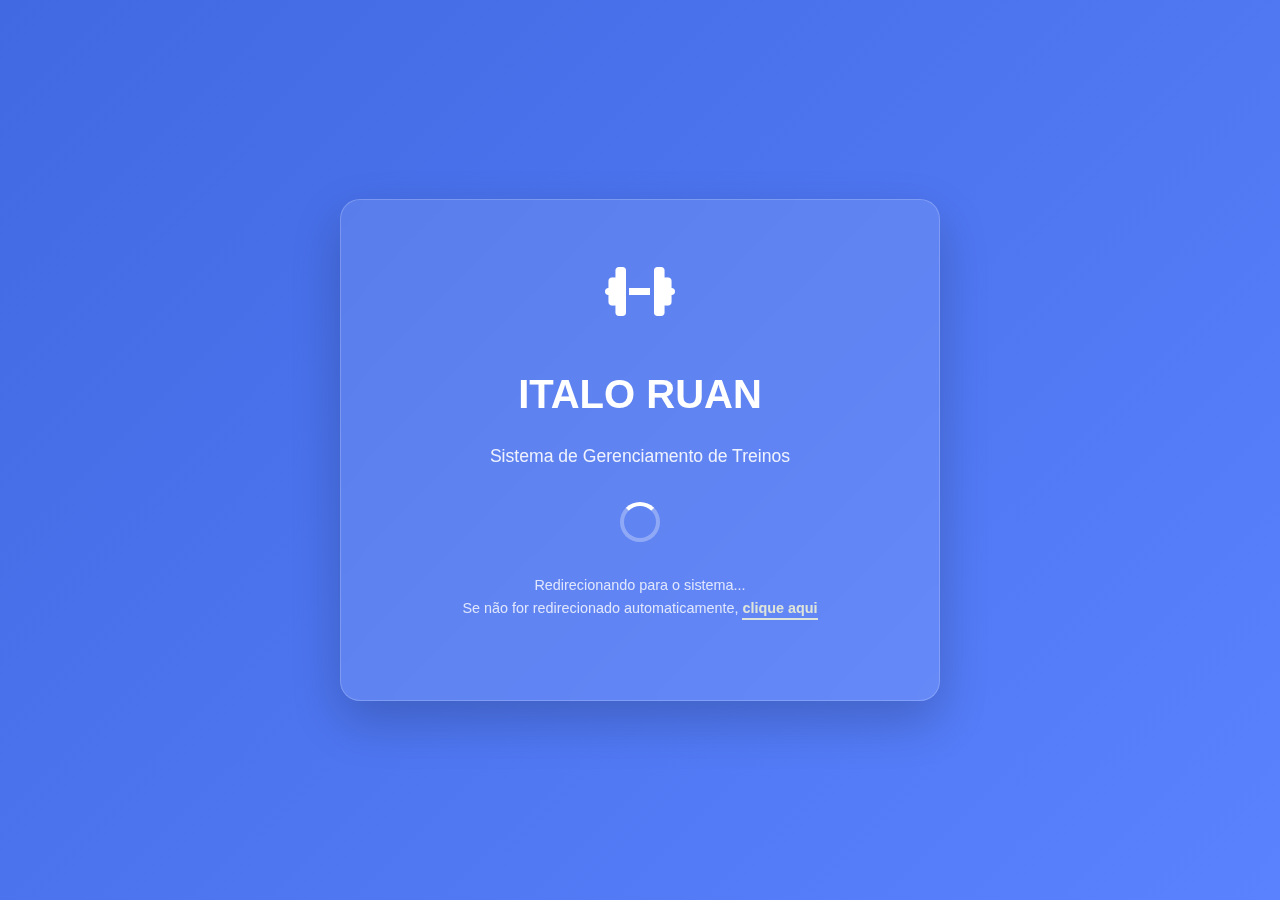
<file: index.html>
<!DOCTYPE html>
<html lang="pt-BR">
<head>
    <meta charset="UTF-8">
    <meta name="viewport" content="width=device-width, initial-scale=1.0">
    <title>Italo Ruan - Sistema de Treinos</title>
    <meta name="description" content="Sistema de gerenciamento de treinos - Italo Ruan Personal Trainer">
    <meta http-equiv="refresh" content="2; url=login.html">
    <link rel="icon" type="image/png" href="https://img.icons8.com/color/96/000000/dumbbell.png">
    <link rel="stylesheet" href="https://cdnjs.cloudflare.com/ajax/libs/font-awesome/6.4.0/css/all.min.css">
    <link rel="stylesheet" href="styles.css">
</head>
<body class="page-index">
    <div class="container">
        <div class="logo">
            <i class="fas fa-dumbbell"></i>
        </div>
        <h1>ITALO RUAN</h1>
        <p>Sistema de Gerenciamento de Treinos</p>

        <div class="spinner"></div>

        <p class="redirect-message">
            Redirecionando para o sistema...<br>
            Se não for redirecionado automaticamente, <a href="login.html">clique aqui</a>
        </p>
    </div>

    <script src="index.js"></script>
</body>
</html>
</file>
<file: styles.css>
/* ============================================================
   STYLES.CSS - Estilos Globais do Sistema de Treinos
   Cobre: index.html, login.html, admin.html, treino-aluno.html
   ============================================================ */

@import url('https://fonts.googleapis.com/css2?family=Poppins:wght@300;400;500;600;700;800&family=Inter:wght@300;400;500;600&display=swap');

/* ===================== VARIÁVEIS GLOBAIS ===================== */
:root {
    /* Cores Admin */
    --admin-primary: #1e40af;
    --admin-secondary: #059669;

    /* Cores Login / Aluno */
    --primary-color: #4169e1;
    --secondary-color: #5a82ff;
    --accent-color: #fdfbd4;
    --danger-color: #dc2626;
    --success-color: #059669;
    --warning-color: #f59e0b;
    --whatsapp-green: #25D366;

    /* Backgrounds */
    --light-bg: #ffffff;
    --dark-bg: #0f172a;
    --dark-card: #1e293b;

    /* Textos */
    --dark-text: #1a202c;
    --light-text: #f8fafc;
    --gray-text: #4a5568;

    /* Bordas */
    --border-color: #e2e8f0;
    --dark-border: #334155;

    /* Efeitos */
    --shadow: 0 4px 12px rgba(0, 0, 0, 0.08);
    --shadow-hover: 0 12px 24px rgba(65, 105, 225, 0.15);
    --transition: all 0.3s cubic-bezier(0.4, 0, 0.2, 1);

    /* Gradientes */
    --gradient-primary: linear-gradient(135deg, #4169e1, #5a82ff);
    --gradient-accent: linear-gradient(135deg, #fdfbd4, #fff9c9);

    /* Bordas arredondadas */
    --border-radius: 10px;
    --border-radius-lg: 15px;
}

/* ===================== TEMA ESCURO GLOBAL ===================== */
[data-theme="dark"] {
    --primary-color: #5a82ff;
    --secondary-color: #7b9fff;
    --accent-color: #2d3748;
    --light-bg: #1a202c;
    --dark-text: #f7fafc;
    --gray-text: #cbd5e0;
    --border-color: #4a5568;
    --shadow: 0 4px 12px rgba(0, 0, 0, 0.3);
    --shadow-hover: 0 12px 24px rgba(65, 105, 225, 0.25);
    --gradient-primary: linear-gradient(135deg, #5a82ff, #7b9fff);
    --gradient-accent: linear-gradient(135deg, #2d3748, #4a5568);
}

/* ===================== RESET GLOBAL ===================== */
* {
    margin: 0;
    padding: 0;
    box-sizing: border-box;
}

html {
    scroll-behavior: smooth;
}

body {
    font-family: 'Inter', sans-serif;
    line-height: 1.6;
    transition: var(--transition);
}


/* ============================================================
   INDEX.HTML
   ============================================================ */
body.page-index {
    font-family: 'Segoe UI', Tahoma, Geneva, Verdana, sans-serif;
    background: linear-gradient(135deg, #4169e1, #5a82ff);
    color: white;
    min-height: 100vh;
    display: flex;
    align-items: center;
    justify-content: center;
    text-align: center;
    padding: 20px;
}

.page-index .container {
    max-width: 600px;
    width: 100%;
    background: rgba(255, 255, 255, 0.1);
    backdrop-filter: blur(10px);
    border-radius: 20px;
    padding: 3rem;
    box-shadow: 0 20px 50px rgba(0, 0, 0, 0.2);
    border: 1px solid rgba(255, 255, 255, 0.2);
}

.page-index .logo {
    font-size: 3.5rem;
    margin-bottom: 1.5rem;
    color: white;
}

.page-index h1 {
    font-size: 2.5rem;
    margin-bottom: 1rem;
    font-weight: 800;
}

.page-index p {
    font-size: 1.1rem;
    margin-bottom: 2rem;
    opacity: 0.9;
    line-height: 1.6;
}

.page-index .spinner {
    display: inline-block;
    width: 40px;
    height: 40px;
    border: 4px solid rgba(255, 255, 255, 0.3);
    border-radius: 50%;
    border-top-color: white;
    animation: spin 1s ease-in-out infinite;
    margin-bottom: 1.5rem;
}

.page-index .redirect-message {
    font-size: 0.9rem;
    opacity: 0.8;
}

.page-index a {
    color: #fdfbd4;
    text-decoration: none;
    font-weight: 600;
    border-bottom: 2px solid #fdfbd4;
    padding-bottom: 2px;
}

.page-index a:hover {
    opacity: 0.8;
}

@media (max-width: 768px) {
    .page-index .container {
        padding: 2rem;
    }
    .page-index h1 {
        font-size: 2rem;
    }
    .page-index p {
        font-size: 1rem;
    }
}


/* ============================================================
   LOGIN.HTML
   ============================================================ */
body.page-login {
    font-family: 'Poppins', sans-serif;
    background: var(--gradient-accent);
    min-height: 100vh;
    display: flex;
    align-items: center;
    justify-content: center;
    padding: 1rem;
    position: relative;
    overflow-x: hidden;
    color: var(--dark-text);
    background-color: var(--light-bg);
}

.background-shapes {
    position: fixed;
    width: 100%;
    height: 100%;
    z-index: 0;
    overflow: hidden;
}

.shape-circle {
    position: absolute;
    border-radius: 50%;
    background: rgba(65, 105, 225, 0.1);
}

.shape-1 { width: 300px; height: 300px; top: -150px; right: -150px; }
.shape-2 { width: 200px; height: 200px; bottom: -100px; left: -100px; }
.shape-3 { width: 150px; height: 150px; top: 50%; left: -75px; }

.login-container {
    background: var(--light-bg);
    border-radius: 20px;
    box-shadow: 0 20px 50px rgba(65, 105, 225, 0.1);
    width: 100%;
    max-width: 450px;
    min-width: 300px;
    overflow: hidden;
    transition: var(--transition);
    position: relative;
    z-index: 1;
    border: 1px solid rgba(65, 105, 225, 0.1);
}

[data-theme="dark"] .login-container {
    box-shadow: 0 20px 50px rgba(0, 0, 0, 0.5);
}

[data-theme="dark"] .shape-circle {
    background: rgba(90, 130, 255, 0.1);
}

.login-header {
    background: var(--light-bg);
    color: var(--dark-text);
    padding: 2rem 1.5rem;
    text-align: center;
    position: relative;
    overflow: hidden;
    border-bottom: 1px solid var(--border-color);
}

.login-header::before {
    content: '';
    position: absolute;
    width: 150%;
    height: 150%;
    top: -25%;
    left: -25%;
    background: url("data:image/svg+xml,%3Csvg width='60' height='60' viewBox='0 0 60 60' xmlns='http://www.w3.org/2000/svg'%3E%3Cg fill='none' fill-rule='evenodd'%3E%3Cg fill='%234169e1' fill-opacity='0.05'%3E%3Cpath d='M36 34v-4h-2v4h-4v2h4v4h2v-4h4v-2h-4zm0-30V0h-2v4h-4v2h4v4h2V6h4V4h-4zM6 34v-4H4v4H0v2h4v4h2v-4h4v-2H6zM6 4V0H4v4H0v2h4v4h2V6h4V4H6z'/%3E%3C/g%3E%3C/g%3E%3C/svg%3E");
    z-index: 0;
    opacity: 0.2;
}

.login-header-content {
    position: relative;
    z-index: 1;
    display: flex;
    flex-direction: column;
    align-items: center;
}

.logo-container {
    width: 100%;
    max-width: 350px;
    height: 180px;
    margin: 0 auto;
    display: flex;
    justify-content: center;
    align-items: center;
    overflow: hidden;
    border-radius: 12px;
    background: rgba(81, 93, 104, 0.582);
    padding: 1.5rem;
    box-shadow: 0 2px 8px rgba(65, 105, 225, 0.1);
}

.logo-img {
    width: 100%;
    height: 100%;
    object-fit: contain;
    object-position: center;
    transition: opacity 0.3s ease;
    display: block;
}

.light-logo { transform: scale(2.0); }
.dark-logo { transform: scale(2); display: none; }

[data-theme="dark"] .logo-container { background: rgba(45, 55, 72, 0.3); }
[data-theme="dark"] .light-logo { display: none; }
[data-theme="dark"] .dark-logo { display: block; }

.login-header h1,
.login-header p { display: none; }

.badge {
    display: inline-block;
    background: rgba(65, 105, 225, 0.1);
    padding: 0.3rem 1rem;
    border-radius: 20px;
    margin-top: 1rem;
    font-size: 0.8rem;
    font-weight: 600;
    color: var(--primary-color);
    border: 1px solid rgba(65, 105, 225, 0.2);
}

.login-tabs {
    display: flex;
    background: var(--light-bg);
    border-bottom: 2px solid var(--border-color);
}

.login-tab {
    flex: 1;
    padding: 1.25rem 0.5rem;
    background: none;
    border: none;
    cursor: pointer;
    font-weight: 600;
    color: var(--gray-text);
    transition: var(--transition);
    position: relative;
    font-size: 0.95rem;
}

.login-tab.active { color: var(--primary-color); }

.login-tab::after {
    content: '';
    position: absolute;
    bottom: -2px;
    left: 0;
    width: 100%;
    height: 3px;
    background: var(--primary-color);
    transform: scaleX(0);
    transition: transform 0.3s ease;
}

.login-tab.active::after { transform: scaleX(1); }
.login-tab:hover:not(.active) { background: rgba(65, 105, 225, 0.05); }

.login-body { padding: 2rem 1.5rem; }

.login-form { display: none; }
.login-form.active {
    display: block;
    animation: fadeIn 0.4s ease-in-out;
}

.form-group { margin-bottom: 1.5rem; }

label {
    display: block;
    margin-bottom: 0.5rem;
    font-weight: 500;
    color: var(--dark-text);
    font-size: 0.9rem;
}

input[type="text"],
input[type="password"],
select {
    width: 100%;
    padding: 0.875rem 1rem;
    border: 2px solid var(--border-color);
    border-radius: 10px;
    font-size: 1rem;
    transition: var(--transition);
    background: var(--light-bg);
    color: var(--dark-text);
    font-family: 'Inter', sans-serif;
}

input:focus,
select:focus {
    outline: none;
    border-color: var(--primary-color);
    box-shadow: 0 0 0 3px rgba(65, 105, 225, 0.1);
}

select { cursor: pointer; }

.btn-primary {
    width: 100%;
    padding: 1rem;
    background: var(--gradient-primary);
    color: white;
    border: none;
    border-radius: 10px;
    font-size: 1rem;
    font-weight: 600;
    cursor: pointer;
    transition: var(--transition);
    box-shadow: 0 4px 12px rgba(65, 105, 225, 0.2);
    display: flex;
    align-items: center;
    justify-content: center;
    gap: 0.5rem;
}

.btn-primary:hover:not(:disabled) {
    transform: translateY(-2px);
    box-shadow: 0 8px 16px rgba(65, 105, 225, 0.3);
}

.btn-primary:disabled { opacity: 0.6; cursor: not-allowed; }

.btn-forgot-password {
    margin-top: 1rem;
    width: 100%;
    padding: 0.75rem;
    background: transparent;
    color: var(--primary-color);
    border: 2px solid var(--primary-color);
    border-radius: 10px;
    font-size: 0.9rem;
    font-weight: 600;
    cursor: pointer;
    transition: var(--transition);
    display: flex;
    align-items: center;
    justify-content: center;
    gap: 0.5rem;
}

.btn-forgot-password:hover { background: rgba(65, 105, 225, 0.1); }

.theme-toggle-login {
    position: fixed;
    top: 1.5rem;
    right: 1.5rem;
    width: 50px;
    height: 50px;
    border-radius: 50%;
    background: var(--light-bg);
    border: 2px solid var(--border-color);
    cursor: pointer;
    display: flex;
    align-items: center;
    justify-content: center;
    font-size: 1.2rem;
    color: var(--primary-color);
    transition: var(--transition);
    z-index: 1000;
    box-shadow: 0 4px 12px rgba(0, 0, 0, 0.1);
}

.theme-toggle-login:hover { transform: scale(1.1); box-shadow: 0 6px 16px rgba(0, 0, 0, 0.15); }

.error-message,
.success-message {
    padding: 0.875rem 1rem;
    border-radius: 10px;
    margin-bottom: 1rem;
    font-size: 0.9rem;
    font-weight: 500;
    display: none;
    animation: slideDown 0.3s ease-in-out;
}

.error-message.active,
.success-message.active { display: block; }

.error-message {
    background: rgba(220, 38, 38, 0.1);
    color: var(--danger-color);
    border: 1px solid rgba(220, 38, 38, 0.2);
}

.success-message {
    background: rgba(5, 150, 105, 0.1);
    color: #059669;
    border: 1px solid rgba(5, 150, 105, 0.2);
}

.loading {
    display: inline-block;
    width: 16px;
    height: 16px;
    border: 2px solid rgba(255, 255, 255, 0.3);
    border-radius: 50%;
    border-top-color: white;
    animation: spin 0.8s linear infinite;
}

@media (max-width: 480px) {
    .login-container { border-radius: 15px; max-width: 100%; }
    .login-header { padding: 1.5rem 1rem; }
    .login-body { padding: 1.5rem 1rem; }
    .theme-toggle-login { top: 1rem; right: 1rem; width: 45px; height: 45px; }
    .logo-container { max-width: 280px; height: 150px; padding: 1rem; }
    .light-logo { transform: scale(1.4); }
}

[data-theme="dark"] { --gradient-accent: linear-gradient(135deg, #1a202c, #2d3748); }


/* ============================================================
   ADMIN.HTML
   ============================================================ */
body.page-admin {
    font-family: 'Inter', sans-serif;
    color: var(--dark-text);
    background-color: var(--light-bg);
}

/* Variáveis específicas do admin */
body.page-admin {
    --primary-color: #1e40af;
    --secondary-color: #059669;
    --shadow-hover: 0 12px 24px rgba(30, 64, 175, 0.15);
}

[data-theme="dark"] body.page-admin,
body.page-admin[data-theme="dark"] {
    --light-bg: var(--dark-bg);
    --dark-text: var(--light-text);
    --border-color: var(--dark-border);
}

.admin-header {
    background: var(--light-bg);
    box-shadow: var(--shadow);
    position: sticky;
    top: 0;
    z-index: 1000;
    border-bottom: 2px solid var(--primary-color);
    transition: var(--transition);
}

.header-container {
    max-width: 1600px;
    margin: 0 auto;
    padding: 1rem 1.5rem;
    display: flex;
    justify-content: space-between;
    align-items: center;
}

.header-brand {
    display: flex;
    align-items: center;
    gap: 1rem;
    font-size: 1.25rem;
    font-weight: 700;
    color: var(--primary-color);
}

.header-brand-icon {
    font-size: 2rem;
    color: var(--primary-color);
    background: rgba(30, 64, 175, 0.1);
    padding: 0.5rem;
    border-radius: 50%;
    display: flex;
    align-items: center;
    justify-content: center;
    min-width: 60px;
    height: 60px;
}

.header-info {
    display: flex;
    align-items: center;
    gap: 1rem;
}

.btn-logout {
    background: var(--danger-color);
    color: white;
    border: none;
    padding: 0.6rem 1.2rem;
    border-radius: 8px;
    cursor: pointer;
    display: flex;
    align-items: center;
    gap: 0.5rem;
    transition: var(--transition);
    font-size: 0.9rem;
}

.btn-logout:hover { background: #b91c1c; transform: translateY(-2px); }

.theme-toggle {
    background: var(--primary-color);
    color: white;
    border: none;
    padding: 0.6rem;
    border-radius: 8px;
    cursor: pointer;
    display: flex;
    align-items: center;
    justify-content: center;
    transition: var(--transition);
}

.theme-toggle:hover { background: #1e3a8a; transform: translateY(-2px); }

.admin-container {
    display: flex;
    min-height: calc(100vh - 70px);
    width: 100%;
    margin: 0 auto;
}

.sidebar {
    width: 250px;
    background: var(--light-bg);
    border-right: 2px solid var(--border-color);
    padding: 1.5rem 0;
    position: fixed;
    top: 70px;
    height: calc(100vh - 70px);
    overflow-y: auto;
    z-index: 900;
    transition: var(--transition);
}

.sidebar-nav {
    display: flex;
    flex-direction: column;
    gap: 0.5rem;
}

.nav-item {
    background: none;
    border: none;
    padding: 1rem 1.5rem;
    text-align: left;
    cursor: pointer;
    color: var(--gray-text);
    font-weight: 500;
    display: flex;
    align-items: center;
    gap: 1rem;
    transition: var(--transition);
    border-left: 3px solid transparent;
    font-size: 0.95rem;
}

.nav-item:hover { background: var(--border-color); color: var(--primary-color); }
.nav-item.active {
    background: linear-gradient(90deg, rgba(30, 64, 175, 0.1), transparent);
    color: var(--primary-color);
    border-left-color: var(--primary-color);
}

.nav-item i { font-size: 1.1rem; min-width: 24px; }

.main-content {
    flex: 1;
    padding: 1.5rem;
    overflow-y: auto;
    min-width: 0;
    margin-left: 250px;
    transition: var(--transition);
}

.tab-content { display: none; animation: fadeIn 0.3s ease; }
.tab-content.active { display: block; }

.section-header {
    display: flex;
    justify-content: space-between;
    align-items: center;
    margin-bottom: 1.5rem;
    padding-bottom: 1rem;
    border-bottom: 2px solid var(--border-color);
    flex-wrap: wrap;
    gap: 1rem;
}

.section-header h2 {
    font-family: 'Poppins', sans-serif;
    font-size: 1.5rem;
    color: var(--dark-text);
}

.btn {
    display: inline-flex;
    align-items: center;
    gap: 0.5rem;
    padding: 0.6rem 1.2rem;
    border-radius: 8px;
    border: none;
    font-weight: 600;
    cursor: pointer;
    transition: var(--transition);
    font-family: 'Inter', sans-serif;
    font-size: 0.9rem;
    white-space: nowrap;
}

.btn-primary-admin {
    background: linear-gradient(135deg, #1e40af, #1e3a8a);
    color: white;
    box-shadow: 0 4px 12px rgba(30, 64, 175, 0.2);
}

.btn-primary-admin:hover { transform: translateY(-2px); box-shadow: var(--shadow-hover); }

.btn-secondary-admin {
    background: linear-gradient(135deg, #059669, #047857);
    color: white;
}

.btn-secondary-admin:hover { transform: translateY(-2px); box-shadow: 0 8px 16px rgba(5, 150, 105, 0.2); }

.btn-danger-admin {
    background: var(--danger-color);
    color: white;
}

.btn-danger-admin:hover { background: #b91c1c; transform: translateY(-2px); }

.btn-warning-admin {
    background: var(--warning-color);
    color: white;
}

.btn-warning-admin:hover { background: #d97706; transform: translateY(-2px); }

/* Atalhos para manter compatibilidade com classes originais */
.btn-primary { background: linear-gradient(135deg, #1e40af, #1e3a8a); color: white; box-shadow: 0 4px 12px rgba(30, 64, 175, 0.2); }
.btn-primary:hover { transform: translateY(-2px); }
.btn-secondary { background: linear-gradient(135deg, #059669, #047857); color: white; }
.btn-secondary:hover { transform: translateY(-2px); }
.btn-danger { background: var(--danger-color); color: white; }
.btn-danger:hover { background: #b91c1c; transform: translateY(-2px); }
.btn-warning { background: var(--warning-color); color: white; }
.btn-warning:hover { background: #d97706; transform: translateY(-2px); }

.treinos-container, .students-container, .edit-training-container, .progress-container, .settings-box {
    background: var(--light-bg);
    border-radius: 12px;
    padding: 1.5rem;
    box-shadow: var(--shadow);
    border: 1px solid var(--border-color);
    transition: var(--transition);
}

.students-grid {
    display: grid;
    grid-template-columns: repeat(auto-fill, minmax(280px, 1fr));
    gap: 1.5rem;
}

.student-card {
    background: linear-gradient(135deg, var(--light-bg), var(--border-color));
    border: 2px solid var(--border-color);
    border-radius: 12px;
    padding: 1.5rem;
    text-align: center;
    transition: var(--transition);
}

.student-card:hover { border-color: var(--primary-color); box-shadow: var(--shadow-hover); transform: translateY(-5px); }

.student-avatar {
    width: 70px;
    height: 70px;
    background: linear-gradient(135deg, var(--primary-color), #059669);
    border-radius: 50%;
    display: flex;
    align-items: center;
    justify-content: center;
    font-size: 1.5rem;
    color: white;
    margin: 0 auto 1rem;
}

.student-card h4 { font-family: 'Poppins', sans-serif; font-size: 1.1rem; margin-bottom: 0.5rem; color: var(--dark-text); }
.student-card p { color: var(--gray-text); margin-bottom: 1rem; font-size: 0.9rem; }

.student-actions { display: flex; justify-content: center; gap: 0.5rem; }
.btn-action { padding: 0.4rem 0.8rem; font-size: 0.8rem; }

.days-tabs {
    display: flex;
    gap: 0.5rem;
    margin-bottom: 1.5rem;
    overflow-x: auto;
    padding-bottom: 0.5rem;
    scrollbar-width: thin;
}

.day-tab {
    flex-shrink: 0;
    padding: 0.75rem 1.25rem;
    border: 2px solid var(--border-color);
    background: var(--light-bg);
    border-radius: 8px;
    cursor: pointer;
    font-weight: 600;
    transition: var(--transition);
    color: var(--gray-text);
    font-size: 0.9rem;
}

.day-tab:hover { border-color: var(--primary-color); color: var(--primary-color); }
.day-tab.active { background: linear-gradient(135deg, #1e40af, #1e3a8a); color: white; border-color: #1e40af; }

.training-editor {
    background: var(--light-bg);
    border-radius: 12px;
    padding: 1.5rem;
    border: 1px solid var(--border-color);
}

.training-editor h3 { font-family: 'Poppins', sans-serif; font-size: 1.3rem; margin-bottom: 1rem; color: var(--primary-color); }

.focus-area-group { margin-bottom: 1.5rem; }
.focus-area-group label { display: block; font-weight: 600; margin-bottom: 0.5rem; color: var(--dark-text); font-size: 0.95rem; }
.focus-area-group input {
    width: 100%;
    padding: 0.75rem;
    border: 2px solid var(--border-color);
    border-radius: 8px;
    font-family: 'Inter', sans-serif;
    font-size: 1rem;
    transition: var(--transition);
    background: var(--light-bg);
    color: var(--dark-text);
}

.focus-area-group input:focus { outline: none; border-color: var(--primary-color); box-shadow: 0 0 0 3px rgba(30, 64, 175, 0.1); }

.exercises-editor {
    background: var(--light-bg);
    border-radius: 8px;
    padding: 1.5rem;
    margin-bottom: 1.5rem;
    border: 1px solid var(--border-color);
    overflow-x: auto;
}

.exercises-table {
    width: 100%;
    border-collapse: collapse;
    margin-bottom: 1rem;
    background: var(--light-bg);
    border-radius: 8px;
    overflow: hidden;
    box-shadow: 0 2px 8px rgba(0,0,0,0.1);
    min-width: 600px;
}

.exercises-table th,
.exercises-table td {
    padding: 0.75rem;
    text-align: left;
    border-bottom: 1px solid var(--border-color);
    color: var(--dark-text);
    font-size: 0.9rem;
}

.exercises-table th { background: var(--border-color); font-weight: 600; color: var(--dark-text); white-space: nowrap; }

.exercises-table input {
    width: 100%;
    padding: 0.5rem;
    border: 1px solid var(--border-color);
    border-radius: 4px;
    font-family: 'Inter', sans-serif;
    background: var(--light-bg);
    color: var(--dark-text);
    font-size: 0.9rem;
}

.exercises-table input:focus { outline: none; border-color: var(--primary-color); }

.exercise-row { transition: background-color 0.2s ease; }
.exercise-row:hover { background: var(--border-color); }

.btn-remove-exercise {
    background: var(--danger-color);
    color: white;
    border: none;
    padding: 0.4rem 0.8rem;
    border-radius: 4px;
    cursor: pointer;
    transition: var(--transition);
    font-size: 0.8rem;
}

.btn-remove-exercise:hover { background: #b91c1c; }

.editor-actions { display: flex; gap: 1rem; flex-wrap: wrap; }

.settings-container {
    display: grid;
    grid-template-columns: repeat(auto-fit, minmax(350px, 1fr));
    gap: 1.5rem;
}

.settings-box h3 { font-family: 'Poppins', sans-serif; font-size: 1.2rem; margin-bottom: 1rem; color: var(--dark-text); }

.form-input {
    width: 100%;
    padding: 0.75rem;
    border: 2px solid var(--border-color);
    border-radius: 8px;
    font-family: 'Inter', sans-serif;
    font-size: 1rem;
    transition: var(--transition);
    background: var(--light-bg);
    color: var(--dark-text);
}

.form-input:focus { outline: none; border-color: var(--primary-color); box-shadow: 0 0 0 3px rgba(30, 64, 175, 0.1); }

.progress-grid {
    display: grid;
    grid-template-columns: repeat(auto-fit, minmax(300px, 1fr));
    gap: 1.5rem;
}

.progress-card {
    background: linear-gradient(135deg, var(--light-bg), var(--border-color));
    border-radius: 12px;
    padding: 1.5rem;
    border-left: 4px solid var(--primary-color);
    transition: var(--transition);
}

.progress-card:hover { transform: translateY(-2px); box-shadow: var(--shadow-hover); }
.progress-card h4 { font-family: 'Poppins', sans-serif; font-size: 1.1rem; margin-bottom: 1rem; color: var(--dark-text); }

.progress-details { font-size: 0.85rem; color: var(--gray-text); }

.progress-item {
    display: flex;
    justify-content: space-between;
    margin-bottom: 0.5rem;
    padding-bottom: 0.5rem;
    border-bottom: 1px solid var(--border-color);
}

.progress-item:last-child { border-bottom: none; }
.completed-exercise { color: #059669; font-weight: 600; }
.pending-exercise { color: var(--gray-text); }

.progress-stats {
    display: flex;
    justify-content: space-between;
    margin-top: 1rem;
    padding-top: 1rem;
    border-top: 2px solid var(--border-color);
}

.stat-item { text-align: center; }
.stat-value { font-size: 1.3rem; font-weight: 700; color: var(--primary-color); }
.stat-label { font-size: 0.75rem; color: var(--gray-text); }

.student-selector { margin-bottom: 1.5rem; }
.student-selector label { display: block; font-weight: 600; margin-bottom: 0.5rem; color: var(--dark-text); font-size: 0.95rem; }
.student-selector select {
    width: 100%;
    max-width: 300px;
    padding: 0.75rem;
    border: 2px solid var(--border-color);
    border-radius: 8px;
    font-family: 'Inter', sans-serif;
    font-size: 1rem;
    background: var(--light-bg);
    color: var(--dark-text);
}

.modal {
    display: none;
    position: fixed;
    top: 0; left: 0;
    width: 100%; height: 100%;
    background: rgba(0, 0, 0, 0.5);
    z-index: 2000;
    align-items: center;
    justify-content: center;
    padding: 1rem;
}

.modal.active { display: flex; }

.modal-content {
    background: var(--light-bg);
    border-radius: 12px;
    padding: 1.5rem;
    max-width: 500px;
    width: 100%;
    box-shadow: 0 20px 60px rgba(0, 0, 0, 0.3);
    animation: slideIn 0.3s ease;
    border: 1px solid var(--border-color);
    max-height: 90vh;
    overflow-y: auto;
}

.modal-header {
    display: flex;
    justify-content: space-between;
    align-items: center;
    margin-bottom: 1rem;
    padding-bottom: 1rem;
    border-bottom: 2px solid var(--border-color);
}

.modal-header h2 { font-family: 'Poppins', sans-serif; color: var(--dark-text); font-size: 1.3rem; }

.modal-close { background: none; border: none; font-size: 1.5rem; cursor: pointer; color: var(--gray-text); transition: var(--transition); }
.modal-close:hover { color: var(--danger-color); }

.modal-body { margin-bottom: 1rem; }

.toast-container { position: fixed; bottom: 20px; right: 20px; z-index: 3000; }

.toast {
    background: var(--light-bg);
    border-radius: 8px;
    padding: 1rem 1.5rem;
    margin-bottom: 10px;
    box-shadow: var(--shadow);
    animation: slideUp 0.3s ease-out;
    font-weight: 600;
    border-left: 4px solid;
    border: 1px solid var(--border-color);
    font-size: 0.9rem;
}

.toast.success { border-left: 4px solid #059669; color: #059669; }
.toast.error { border-left: 4px solid var(--danger-color); color: var(--danger-color); }

.btn-menu-toggle {
    display: none;
    background: var(--primary-color);
    color: white;
    border: none;
    padding: 0.6rem 1rem;
    border-radius: 8px;
    cursor: pointer;
    font-size: 1rem;
    transition: var(--transition);
}

.btn-menu-toggle:hover { background: #1e3a8a; }

/* Admin Responsive */
@media (max-width: 1200px) {
    .sidebar { width: 220px; }
    .main-content { margin-left: 220px; padding: 1.25rem; }
}

@media (max-width: 1024px) {
    .students-grid { grid-template-columns: repeat(auto-fit, minmax(250px, 1fr)); gap: 1rem; }
    .settings-container { grid-template-columns: 1fr; gap: 1rem; }
    .progress-grid { grid-template-columns: 1fr; }
}

@media (max-width: 768px) {
    .header-container { padding: 1rem; }
    .header-brand { font-size: 1.1rem; }
    .header-brand-icon { min-width: 50px; height: 50px; font-size: 1.5rem; }
    .btn-menu-toggle { display: block; }
    .admin-container { flex-direction: column; }
    .main-content { margin-left: 0; padding: 1rem; }
    .sidebar {
        width: 100%;
        position: fixed;
        top: 70px;
        left: 0; right: 0;
        border-right: none;
        border-bottom: 2px solid var(--border-color);
        padding: 0;
        max-height: 0;
        overflow: hidden;
        transition: max-height 0.3s ease-in-out, padding 0.3s ease-in-out;
        z-index: 999;
        background: var(--light-bg);
    }
    .sidebar.active { max-height: 400px; padding: 1rem 0; }
    .sidebar-nav { flex-direction: column; flex-wrap: nowrap; }
    .nav-item { padding: 0.75rem 1.5rem; border-left: 3px solid transparent; width: 100%; text-align: left; justify-content: flex-start; font-size: 0.9rem; }
    .nav-item i { display: inline-block; font-size: 1rem; }
    .header-info { gap: 0.75rem; }
    .btn-logout { padding: 0.5rem 1rem; font-size: 0.8rem; }
    .theme-toggle { padding: 0.5rem; }
    .students-grid { grid-template-columns: 1fr; gap: 1rem; }
    .student-card { padding: 1.25rem; }
    .student-avatar { width: 60px; height: 60px; font-size: 1.25rem; }
    .settings-box { padding: 1.25rem; }
    .section-header { flex-direction: column; align-items: flex-start; gap: 1rem; }
    .section-header h2 { font-size: 1.3rem; }
    .btn { width: 100%; justify-content: center; padding: 0.75rem 1rem; }
    .editor-actions { flex-direction: column; }
    .modal-content { width: 95%; padding: 1.25rem; margin: 1rem; }
    .training-editor { padding: 1.25rem; }
    .exercises-editor { padding: 1rem; margin-bottom: 1rem; }
    .exercises-table { font-size: 0.8rem; }
    .exercises-table th, .exercises-table td { padding: 0.5rem; font-size: 0.8rem; }
    .exercises-table input { padding: 0.4rem; font-size: 0.8rem; }
}

@media (max-width: 480px) {
    .main-content { padding: 0.75rem; }
    .section-header h2 { font-size: 1.2rem; }
    .treinos-container, .students-container, .edit-training-container, .progress-container, .settings-box { padding: 1rem; }
    .training-editor { padding: 1rem; }
    .exercises-editor { padding: 0.75rem; }
    .days-tabs { gap: 0.25rem; }
    .day-tab { padding: 0.6rem 1rem; font-size: 0.8rem; }
    .student-card { padding: 1rem; }
    .progress-card { padding: 1rem; }
    .modal-content { padding: 1rem; }
    .btn { font-size: 0.85rem; }
}

@media (max-width: 360px) {
    .header-brand { font-size: 1rem; }
    .header-brand-icon { min-width: 45px; height: 45px; font-size: 1.3rem; }
    .btn-logout span { display: none; }
    .btn-logout { padding: 0.5rem; }
    .theme-toggle { padding: 0.5rem; }
}


/* ============================================================
   TREINO-ALUNO.HTML
   ============================================================ */
body.page-aluno {
    font-family: 'Inter', sans-serif;
    background-color: var(--light-bg);
    color: var(--dark-text);
    padding-top: 60px;
}

.student-header {
    background: var(--light-bg);
    box-shadow: 0 2px 8px rgba(0, 0, 0, 0.08);
    position: fixed;
    top: 0; left: 0; right: 0;
    z-index: 1000;
    border-bottom: 1px solid var(--border-color);
    backdrop-filter: blur(8px);
    background: rgba(255, 255, 255, 0.98);
    transition: var(--transition);
    height: 60px;
}

[data-theme="dark"] .student-header { background: rgba(26, 32, 44, 0.98); }

.header-container-aluno {
    max-width: 100%;
    margin: 0 auto;
    padding: 0 1rem;
    display: flex;
    justify-content: space-between;
    align-items: center;
    height: 100%;
}

.header-logo {
    display: flex;
    align-items: center;
    gap: 0.5rem;
    flex-shrink: 0;
    min-width: 0;
}

.logo-img-container {
    display: flex;
    align-items: center;
    justify-content: center;
    overflow: hidden;
    width: 55px;
    height: 55px;
    position: relative;
    border-radius: 50%;
    background: var(--light-bg);
    border: 3px solid var(--primary-color);
    padding: 3px;
    flex-shrink: 0;
    box-shadow: 0 3px 10px rgba(0, 0, 0, 0.1);
}

.logo-img-aluno {
    width: auto;
    height: 100%;
    object-fit: contain;
    transform: scale(2.2);
    transform-origin: center;
    filter: drop-shadow(0 2px 4px rgba(0, 0, 0, 0.15));
    transition: transform 0.3s ease, filter 0.3s ease;
}

.logo-img-container:hover .logo-img-aluno { transform: scale(2.4); filter: drop-shadow(0 3px 6px rgba(0, 0, 0, 0.2)); }

.header-info-aluno {
    flex: 1;
    min-width: 0;
    overflow: hidden;
}

.header-info-aluno h1 {
    font-family: 'Poppins', sans-serif;
    font-size: 1rem;
    color: var(--primary-color);
    white-space: nowrap;
    overflow: hidden;
    text-overflow: ellipsis;
    font-weight: 600;
    line-height: 1.2;
}

.header-actions {
    display: flex;
    gap: 0.5rem;
    align-items: center;
    flex-shrink: 0;
}

.btn-header {
    background: rgba(65, 105, 225, 0.1);
    color: var(--primary-color);
    border: 1px solid rgba(65, 105, 225, 0.2);
    padding: 0.4rem 0.75rem;
    border-radius: 6px;
    cursor: pointer;
    font-size: 0.8rem;
    transition: var(--transition);
    display: flex;
    align-items: center;
    gap: 0.4rem;
    font-weight: 500;
    white-space: nowrap;
    height: 36px;
}

.btn-header:hover { background: rgba(65, 105, 225, 0.2); transform: translateY(-1px); }
[data-theme="dark"] .btn-header { background: rgba(90, 130, 255, 0.15); border-color: rgba(90, 130, 255, 0.3); }

.theme-toggle-aluno {
    background: rgba(65, 105, 225, 0.1);
    color: var(--primary-color);
    border: 1px solid rgba(65, 105, 225, 0.2);
    padding: 0.4rem;
    border-radius: 6px;
    cursor: pointer;
    display: flex;
    align-items: center;
    justify-content: center;
    transition: var(--transition);
    width: 36px;
    height: 36px;
    flex-shrink: 0;
}

.theme-toggle-aluno:hover { background: rgba(65, 105, 225, 0.2); }
[data-theme="dark"] .theme-toggle-aluno { background: rgba(90, 130, 255, 0.15); border-color: rgba(90, 130, 255, 0.3); }

.menu-hamburger {
    display: flex;
    background: var(--gradient-primary);
    color: white;
    border: none;
    border-radius: 6px;
    padding: 0.4rem 0.75rem;
    cursor: pointer;
    font-size: 0.8rem;
    font-weight: 600;
    transition: var(--transition);
    align-items: center;
    gap: 0.4rem;
    box-shadow: 0 2px 6px rgba(65, 105, 225, 0.3);
    white-space: nowrap;
    flex-shrink: 0;
    height: 36px;
    min-width: 90px;
}

.menu-hamburger:hover { transform: translateY(-1px); box-shadow: 0 4px 10px rgba(65, 105, 225, 0.4); }

.whatsapp-float {
    position: fixed;
    bottom: 25px; right: 25px;
    width: 60px; height: 60px;
    background: var(--whatsapp-green);
    color: white;
    border-radius: 50%;
    display: flex;
    align-items: center;
    justify-content: center;
    font-size: 1.8rem;
    box-shadow: 0 6px 20px rgba(37, 211, 102, 0.4);
    z-index: 999;
    cursor: pointer;
    transition: var(--transition);
    animation: float 3s ease-in-out infinite;
    border: 3px solid white;
}

[data-theme="dark"] .whatsapp-float { border: 3px solid var(--dark-text); }

.whatsapp-float:hover { transform: scale(1.1) translateY(-5px); box-shadow: 0 10px 25px rgba(37, 211, 102, 0.6); animation: none; }

.days-menu-mobile {
    position: fixed;
    top: 60px; left: 0; right: 0;
    background: var(--light-bg);
    z-index: 999;
    border-bottom: 2px solid var(--primary-color);
    box-shadow: 0 4px 12px rgba(0, 0, 0, 0.1);
    transform: translateY(-100%);
    opacity: 0;
    visibility: hidden;
    transition: transform 0.3s ease, opacity 0.3s ease, visibility 0.3s ease;
    max-height: 0;
    overflow: hidden;
}

.days-menu-mobile.active {
    transform: translateY(0);
    opacity: 1;
    visibility: visible;
    max-height: 280px;
}

.days-menu-content { padding: 0.75rem 1rem; }

.days-grid-mobile {
    display: grid;
    grid-template-columns: repeat(3, 1fr);
    gap: 0.5rem;
}

@media (min-width: 769px) {
    .days-menu-content { padding: 1.5rem 2rem; }
    .days-grid-mobile { gap: 1rem; max-width: 800px; margin: 0 auto; }
    .day-btn-mobile { padding: 1.5rem 1rem !important; font-size: 1.1rem !important; min-height: 70px !important; border-width: 3px !important; }
    .day-btn-mobile i { font-size: 1.3rem; }
}

@media (max-width: 480px) {
    .days-grid-mobile { grid-template-columns: repeat(2, 1fr); }
}

.day-btn-mobile {
    padding: 0.85rem 0.5rem;
    border: 2px solid var(--border-color);
    background: var(--light-bg);
    border-radius: 8px;
    cursor: pointer;
    font-weight: 600;
    transition: var(--transition);
    color: var(--dark-text);
    font-size: 0.9rem;
    text-align: center;
    display: flex;
    align-items: center;
    justify-content: center;
    gap: 0.5rem;
    min-height: 46px;
}

.day-btn-mobile:hover { border-color: var(--primary-color); color: var(--primary-color); }
.day-btn-mobile.active { background: var(--gradient-primary); color: white; border-color: var(--primary-color); box-shadow: 0 3px 8px rgba(65, 105, 225, 0.3); }

.main-container { max-width: 1200px; margin: 0 auto; padding: 1rem; transition: var(--transition); }

.progress-section {
    background: var(--light-bg);
    border-radius: var(--border-radius);
    padding: 1.25rem;
    box-shadow: var(--shadow);
    border: 1px solid var(--border-color);
    margin-bottom: 1.5rem;
    border-left: 4px solid var(--primary-color);
}

.progress-header {
    display: flex;
    justify-content: space-between;
    align-items: center;
    margin-bottom: 1rem;
}

.progress-header h3 { font-family: 'Poppins', sans-serif; font-size: 1.1rem; color: var(--dark-text); display: flex; align-items: center; gap: 0.5rem; }
.progress-header h3 i { color: var(--primary-color); }

.progress-percentage { font-size: 1.5rem; font-weight: 700; color: var(--primary-color); }

.progress-bar { height: 10px; background: var(--border-color); border-radius: 5px; overflow: hidden; margin: 1rem 0; box-shadow: inset 0 1px 3px rgba(0, 0, 0, 0.1); }
.progress-fill { height: 100%; background: var(--gradient-primary); border-radius: 5px; transition: width 0.5s ease; }
.progress-text { text-align: center; font-size: 0.9rem; color: var(--gray-text); font-weight: 500; }

.training-content {
    background: var(--light-bg);
    border-radius: var(--border-radius);
    padding: 1.5rem;
    box-shadow: var(--shadow);
    border: 1px solid var(--border-color);
    margin-bottom: 2rem;
}

.training-header { margin-bottom: 1.5rem; padding-bottom: 1rem; border-bottom: 2px solid var(--border-color); }
.training-header h2 { font-family: 'Poppins', sans-serif; font-size: 1.5rem; color: var(--primary-color); margin-bottom: 1rem; display: flex; align-items: center; gap: 0.75rem; }
.training-header h2 i { font-size: 1.4rem; }

.focus-area {
    background: linear-gradient(135deg, rgba(65, 105, 225, 0.1), rgba(91, 130, 255, 0.1));
    padding: 1rem;
    border-radius: 8px;
    font-weight: 600;
    color: var(--dark-text);
    font-size: 1rem;
    text-align: center;
    border-left: 4px solid var(--primary-color);
}

[data-theme="dark"] .focus-area { background: linear-gradient(135deg, rgba(90, 130, 255, 0.15), rgba(123, 159, 255, 0.1)); }

.exercises-container { overflow-x: auto; border-radius: 8px; border: 1px solid var(--border-color); margin-top: 1.5rem; -webkit-overflow-scrolling: touch; }

.exercises-table-aluno {
    width: 100%;
    border-collapse: collapse;
    min-width: 600px;
}

.exercises-table-aluno thead { background: rgba(65, 105, 225, 0.08); position: sticky; top: 0; z-index: 10; }
[data-theme="dark"] .exercises-table-aluno thead { background: rgba(90, 130, 255, 0.12); }

.exercises-table-aluno th { padding: 1rem 0.75rem; text-align: left; font-weight: 600; color: var(--dark-text); border-bottom: 2px solid var(--primary-color); font-size: 0.9rem; white-space: nowrap; }
.exercises-table-aluno td { padding: 1rem 0.75rem; border-bottom: 1px solid var(--border-color); font-size: 0.9rem; vertical-align: middle; }
.exercises-table-aluno tbody tr { transition: var(--transition); }
.exercises-table-aluno tbody tr:hover { background: rgba(65, 105, 225, 0.04); }
[data-theme="dark"] .exercises-table-aluno tbody tr:hover { background: rgba(90, 130, 255, 0.08); }

.exercise-row.completed { background: rgba(5, 150, 105, 0.08) !important; }
[data-theme="dark"] .exercise-row.completed { background: rgba(5, 150, 105, 0.15) !important; }
.exercise-row.completed .exercise-name { color: var(--success-color); font-weight: 600; }

.exercise-checkbox { width: 20px; height: 20px; cursor: pointer; accent-color: var(--success-color); margin-right: 0.5rem; transition: var(--transition); }
.exercise-checkbox:hover { transform: scale(1.1); }

.exercise-name { font-weight: 500; color: var(--dark-text); display: flex; align-items: center; font-size: 0.9rem; line-height: 1.4; }
.exercise-name label { cursor: pointer; margin-left: 0.5rem; flex: 1; }

.video-link {
    display: inline-flex;
    align-items: center;
    gap: 0.5rem;
    padding: 0.5rem 0.75rem;
    background: linear-gradient(135deg, var(--danger-color), #ff4757);
    color: white;
    text-decoration: none;
    border-radius: 6px;
    font-size: 0.85rem;
    font-weight: 600;
    transition: var(--transition);
}

.video-link:hover { background: linear-gradient(135deg, #b91c1c, #ff3838); transform: translateY(-1px); }
.video-link i { font-size: 0.9rem; }

.toast-aluno {
    position: fixed;
    bottom: 90px; right: 20px;
    background: linear-gradient(135deg, var(--success-color), #10b981);
    color: white;
    padding: 1rem 1.5rem;
    border-radius: var(--border-radius);
    z-index: 10000;
    box-shadow: 0 6px 20px rgba(5, 150, 105, 0.3);
    animation: slideIn 0.3s ease;
    display: flex;
    align-items: center;
    gap: 0.75rem;
    font-weight: 600;
    font-size: 0.9rem;
    max-width: 300px;
}

.toast-aluno.error { background: linear-gradient(135deg, var(--danger-color), #ff4757); box-shadow: 0 6px 20px rgba(220, 38, 38, 0.3); }

.menu-overlay {
    position: fixed;
    top: 0; left: 0; right: 0; bottom: 0;
    background: rgba(0, 0, 0, 0.3);
    z-index: 998;
    opacity: 0;
    visibility: hidden;
    transition: opacity 0.3s ease, visibility 0.3s ease;
}

.menu-overlay.active { opacity: 1; visibility: visible; }

.exercises-container::-webkit-scrollbar { height: 6px; }
.exercises-container::-webkit-scrollbar-track { background: var(--border-color); border-radius: 3px; }
.exercises-container::-webkit-scrollbar-thumb { background: var(--primary-color); border-radius: 3px; }

@media (max-width: 768px) {
    body.page-aluno { padding-top: 60px; }
    .header-container-aluno { padding: 0 0.75rem; }
    .logo-img-container { width: 50px; height: 50px; }
    .logo-img-aluno { transform: scale(2.4); }
    .header-info-aluno h1 { font-size: 0.9rem; }
    .btn-header { padding: 0.35rem; width: 36px; justify-content: center; }
    .btn-header span { display: none; }
    .btn-header i { margin: 0; }
    .menu-hamburger { padding: 0.35rem 0.6rem; min-width: 80px; font-size: 0.75rem; }
    .theme-toggle-aluno { width: 34px; height: 34px; }
    .whatsapp-float { width: 55px; height: 55px; font-size: 1.6rem; bottom: 20px; right: 20px; }
    .training-content { padding: 1rem; }
    .training-header h2 { font-size: 1.3rem; }
    .exercises-table-aluno th, .exercises-table-aluno td { padding: 0.75rem 0.5rem; font-size: 0.85rem; }
}

@media (max-width: 480px) {
    .header-container-aluno { padding: 0 0.5rem; }
    .logo-img-container { width: 48px; height: 48px; }
    .logo-img-aluno { transform: scale(2.6); }
    .header-info-aluno h1 { font-size: 0.85rem; }
    .header-actions { gap: 0.3rem; }
    .menu-hamburger { min-width: 70px; padding: 0.3rem 0.5rem; }
    .days-grid-mobile { grid-template-columns: 1fr; }
    .day-btn-mobile { padding: 0.75rem; }
    .whatsapp-float { width: 50px; height: 50px; font-size: 1.5rem; bottom: 15px; right: 15px; }
}


/* ============================================================
   ANIMAÇÕES COMPARTILHADAS
   ============================================================ */
@keyframes spin {
    to { transform: rotate(360deg); }
}

@keyframes fadeIn {
    from { opacity: 0; transform: translateY(10px); }
    to { opacity: 1; transform: translateY(0); }
}

@keyframes slideIn {
    from { transform: translateY(-50px); opacity: 0; }
    to { transform: translateY(0); opacity: 1; }
}

@keyframes slideUp {
    from { transform: translateY(100px); opacity: 0; }
    to { transform: translateY(0); opacity: 1; }
}

@keyframes slideDown {
    from { opacity: 0; transform: translateY(-10px); }
    to { opacity: 1; transform: translateY(0); }
}

@keyframes float {
    0%, 100% { transform: translateY(0); }
    50% { transform: translateY(-10px); }
}

/* ============================================================
   CHECK-IN — CARD DO ALUNO (treino-aluno.html)
   ============================================================ */
.checkin-card-aluno {
    background: var(--card-bg, #fff);
    border-radius: var(--border-radius-lg);
    border: 1.5px solid var(--border-color);
    padding: 1.25rem 1.5rem;
    margin-bottom: 1.25rem;
    box-shadow: var(--shadow);
    transition: var(--transition);
}

[data-theme="dark"] .checkin-card-aluno {
    background: var(--dark-card);
    border-color: var(--dark-border);
}

.checkin-card-top {
    display: flex;
    align-items: center;
    justify-content: space-between;
    margin-bottom: 0.5rem;
}

.checkin-card-title {
    display: flex;
    align-items: center;
    gap: 0.5rem;
    font-weight: 700;
    font-size: 1rem;
    color: var(--primary-color);
}

.checkin-card-desc {
    font-size: 0.85rem;
    color: var(--gray-text);
    margin-bottom: 0.75rem;
    line-height: 1.5;
}

.checkin-last-info {
    display: flex;
    align-items: center;
    gap: 0.5rem;
    font-size: 0.8rem;
    color: var(--gray-text);
    background: rgba(65,105,225,0.07);
    border-radius: 8px;
    padding: 0.4rem 0.75rem;
    margin-bottom: 0.75rem;
}

/* Botão de check-in */
.btn-checkin {
    display: flex;
    align-items: center;
    justify-content: center;
    gap: 0.6rem;
    width: 100%;
    padding: 0.9rem 1.5rem;
    background: var(--gradient-primary);
    color: #fff;
    border: none;
    border-radius: 12px;
    font-size: 1rem;
    font-weight: 600;
    cursor: pointer;
    transition: var(--transition);
    box-shadow: 0 4px 14px rgba(65,105,225,0.3);
}

.btn-checkin:hover {
    transform: translateY(-2px);
    box-shadow: 0 8px 20px rgba(65,105,225,0.4);
}

.btn-checkin:active { transform: translateY(0); }

/* Loading state */
.checkin-loading {
    display: flex;
    align-items: center;
    gap: 0.6rem;
    justify-content: center;
    font-size: 0.9rem;
    color: var(--primary-color);
    padding: 0.5rem 0;
}

/* Resultado */
.checkin-result {
    margin-top: 1rem;
    animation: fadeIn 0.3s ease;
}

.checkin-result-gym {
    display: flex;
    align-items: flex-start;
    gap: 0.75rem;
    background: rgba(5,150,105,0.08);
    border: 1.5px solid rgba(5,150,105,0.25);
    border-radius: 10px;
    padding: 0.85rem 1rem;
    margin-bottom: 0.75rem;
}

.checkin-result-icon {
    font-size: 1.4rem;
    color: #059669;
    margin-top: 2px;
}

.checkin-result-name {
    font-weight: 700;
    font-size: 1rem;
    color: #059669;
}

.checkin-result-address {
    font-size: 0.8rem;
    color: var(--gray-text);
    margin-top: 2px;
}

.checkin-result-dist {
    font-size: 0.82rem;
    font-weight: 600;
    color: var(--primary-color);
    margin-top: 3px;
}

/* Mini mapa no card aluno */
.checkin-mini-map {
    width: 100%;
    height: 180px;
    border-radius: 10px;
    overflow: hidden;
    border: 1.5px solid var(--border-color);
}

[data-theme="dark"] .checkin-mini-map {
    border-color: var(--dark-border);
}


/* ============================================================
   CHECK-INS — ABA ADMIN (admin.html)
   ============================================================ */

/* Botão check-in no sidebar com destaque */
.nav-item-checkin {
    position: relative;
}

.nav-item-checkin::after {
    content: 'NOVO';
    position: absolute;
    right: 10px;
    top: 50%;
    transform: translateY(-50%);
    background: #dc2626;
    color: #fff;
    font-size: 9px;
    font-weight: 700;
    padding: 2px 5px;
    border-radius: 4px;
    letter-spacing: 0.5px;
}

/* Header actions do check-in */
.checkin-header-actions {
    display: flex;
    gap: 0.6rem;
    flex-wrap: wrap;
    align-items: center;
}

.checkin-filter-select {
    max-width: 220px;
    font-size: 0.85rem;
    padding: 0.4rem 0.75rem;
}

/* Stats row */
.checkin-stats-row {
    display: grid;
    grid-template-columns: repeat(auto-fit, minmax(200px, 1fr));
    gap: 1rem;
    margin-bottom: 1.5rem;
}

.checkin-stat-card {
    background: var(--card-bg, #fff);
    border: 1.5px solid var(--border-color);
    border-radius: var(--border-radius-lg);
    padding: 1.1rem 1.25rem;
    display: flex;
    align-items: center;
    gap: 1rem;
    box-shadow: var(--shadow);
    transition: var(--transition);
}

[data-theme="dark"] .checkin-stat-card {
    background: var(--dark-card);
    border-color: var(--dark-border);
}

.checkin-stat-card:hover { transform: translateY(-2px); box-shadow: var(--shadow-hover); }

.checkin-stat-icon {
    width: 44px;
    height: 44px;
    border-radius: 12px;
    background: rgba(65,105,225,0.12);
    color: var(--admin-primary);
    display: flex;
    align-items: center;
    justify-content: center;
    font-size: 1.1rem;
    flex-shrink: 0;
}

.ci-green { background: rgba(5,150,105,0.12) !important; color: #059669 !important; }
.ci-yellow { background: rgba(245,158,11,0.12) !important; color: #f59e0b !important; }
.ci-red { background: rgba(220,38,38,0.12) !important; color: #dc2626 !important; }

.checkin-stat-value {
    font-size: 1.6rem;
    font-weight: 800;
    color: var(--dark-text);
    line-height: 1.1;
}

[data-theme="dark"] .checkin-stat-value { color: var(--light-text); }

.checkin-stat-value--sm { font-size: 1rem !important; }

.checkin-stat-label {
    font-size: 0.75rem;
    color: var(--gray-text);
    margin-top: 2px;
}

/* Mapa admin */
.checkin-map-card {
    background: var(--card-bg, #fff);
    border: 1.5px solid var(--border-color);
    border-radius: var(--border-radius-lg);
    overflow: hidden;
    box-shadow: var(--shadow);
    margin-bottom: 1.5rem;
}

[data-theme="dark"] .checkin-map-card {
    background: var(--dark-card);
    border-color: var(--dark-border);
}

.checkin-map-header {
    display: flex;
    align-items: center;
    justify-content: space-between;
    padding: 0.85rem 1.25rem;
    font-weight: 600;
    font-size: 0.95rem;
    border-bottom: 1px solid var(--border-color);
    color: var(--dark-text);
}

[data-theme="dark"] .checkin-map-header {
    border-color: var(--dark-border);
    color: var(--light-text);
}

#adminMap {
    height: 400px;
    width: 100%;
}

.checkin-map-legend {
    display: flex;
    gap: 1rem;
    font-size: 0.8rem;
    color: var(--gray-text);
    align-items: center;
}

.legend-dot {
    display: inline-block;
    width: 12px;
    height: 12px;
    border-radius: 50%;
    margin-right: 4px;
    vertical-align: middle;
}

/* Tabela de check-ins */
.checkin-table-card {
    background: var(--card-bg, #fff);
    border: 1.5px solid var(--border-color);
    border-radius: var(--border-radius-lg);
    padding: 1.25rem;
    box-shadow: var(--shadow);
}

[data-theme="dark"] .checkin-table-card {
    background: var(--dark-card);
    border-color: var(--dark-border);
}

.checkin-table-header {
    display: flex;
    align-items: center;
    justify-content: space-between;
    margin-bottom: 1rem;
}

.checkin-table-header h3 {
    font-size: 1rem;
    font-weight: 700;
    color: var(--dark-text);
    display: flex;
    align-items: center;
    gap: 0.5rem;
}

[data-theme="dark"] .checkin-table-header h3 { color: var(--light-text); }

.checkin-table {
    width: 100%;
    border-collapse: collapse;
    font-size: 0.88rem;
}

.checkin-table th {
    background: rgba(65,105,225,0.07);
    padding: 0.7rem 1rem;
    text-align: left;
    font-weight: 600;
    font-size: 0.8rem;
    text-transform: uppercase;
    letter-spacing: 0.5px;
    color: var(--gray-text);
    border-bottom: 2px solid var(--border-color);
}

[data-theme="dark"] .checkin-table th {
    background: rgba(255,255,255,0.05);
    border-color: var(--dark-border);
}

.checkin-table td {
    padding: 0.75rem 1rem;
    border-bottom: 1px solid var(--border-color);
    color: var(--dark-text);
    vertical-align: middle;
}

[data-theme="dark"] .checkin-table td {
    border-color: var(--dark-border);
    color: var(--light-text);
}

.checkin-table tr:last-child td { border-bottom: none; }
.checkin-table tr:hover td { background: rgba(65,105,225,0.04); }

.checkin-dist-badge {
    background: rgba(65,105,225,0.1);
    color: var(--admin-primary);
    padding: 3px 8px;
    border-radius: 20px;
    font-size: 0.78rem;
    font-weight: 600;
}

.checkin-empty {
    text-align: center;
    padding: 2.5rem 1rem !important;
    color: var(--gray-text) !important;
}

.checkin-empty i {
    font-size: 2rem;
    display: block;
    margin-bottom: 0.5rem;
    opacity: 0.5;
}

/* Responsivo check-ins */
@media (max-width: 768px) {
    .checkin-stats-row { grid-template-columns: 1fr 1fr; }
    .checkin-header-actions { flex-direction: column; align-items: flex-start; }
    .checkin-filter-select { max-width: 100%; width: 100%; }
    #adminMap { height: 280px; }
    .checkin-table th:nth-child(3),
    .checkin-table td:nth-child(3) { display: none; }
}

@media (max-width: 480px) {
    .checkin-stats-row { grid-template-columns: 1fr; }
    .checkin-stat-value { font-size: 1.3rem; }
}
</file>
